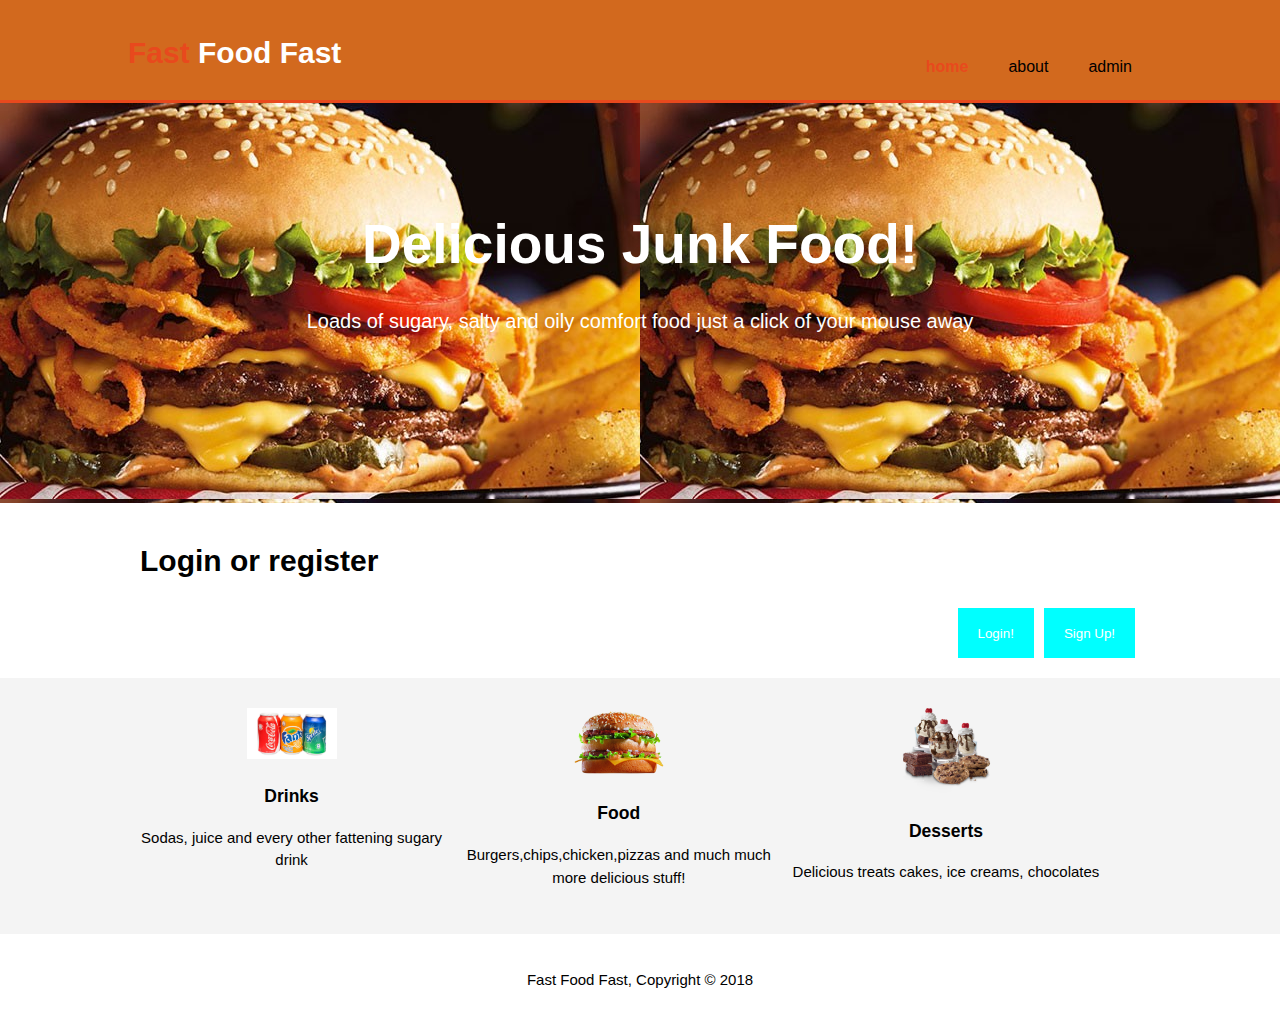
<file: UI/index.html>
<!DOCTYPE html>
<html>
  <head>
    <meta charset="utf-8">
    <meta name="viewport" content="width=device-width">
    <title>Fast Food Fast</title>
    <link rel="stylesheet" href="./css/styles.css">
  </head>
  <body>
    <header>
      <div class="container">
        <div id="branding">
          <h1><span class="highlight">Fast</span> Food Fast</h1>
        </div>
        <nav>
          <ul>
            <li class="current"><a href="index.html">Home</a></li>
            <li><a href="about.html">About</a></li>
            <li><a href="admin.html">Admin</a></li>
          </ul>
        </nav>
      </div>
    </header>

    <section id="showcase">
      <div class="container">
        <h1>Delicious Junk Food!</h1>
        <p>Loads of sugary, salty and oily comfort food just a click of your mouse away</p>
      </div>
    </section>

    <section id="register">
      <div class="container">
        <div id="main">
        <h1>Login or register</h1>
            <div id="landing">
                <button onclick="show_sign_up_form()" id="sign_up_button">Sign Up!</button>
                <button onclick="show_login_form()" id="log_in_button">Login!</button>
            </div>
        </div>
      </div>
    </section>

    <section id="boxes">
      <div class="container">
        <div class="box">
          <!--<img src="./img/logo_html.png">-->
          <img src="./images/drinks.png">
          <h3>Drinks</h3>
          <p>Sodas, juice and every other fattening sugary drink</p>
        </div>
        <div class="box">
          <img src="./images/burger3.png">
          <h3>Food</h3>
          <p>Burgers,chips,chicken,pizzas and much much more delicious stuff!</p>
        </div>
        <div class="box">
          <img src="./images/dessert-cluster.png">
          <h3>Desserts</h3>
          <p>Delicious treats cakes, ice creams, chocolates</p>
        </div>
      </div>
    </section>

    <footer>
      <p>Fast Food Fast, Copyright &copy; 2018</p>
    </footer>
    <script src="./js/userintrxns.js"></script>
  </body>
</html>
</file>
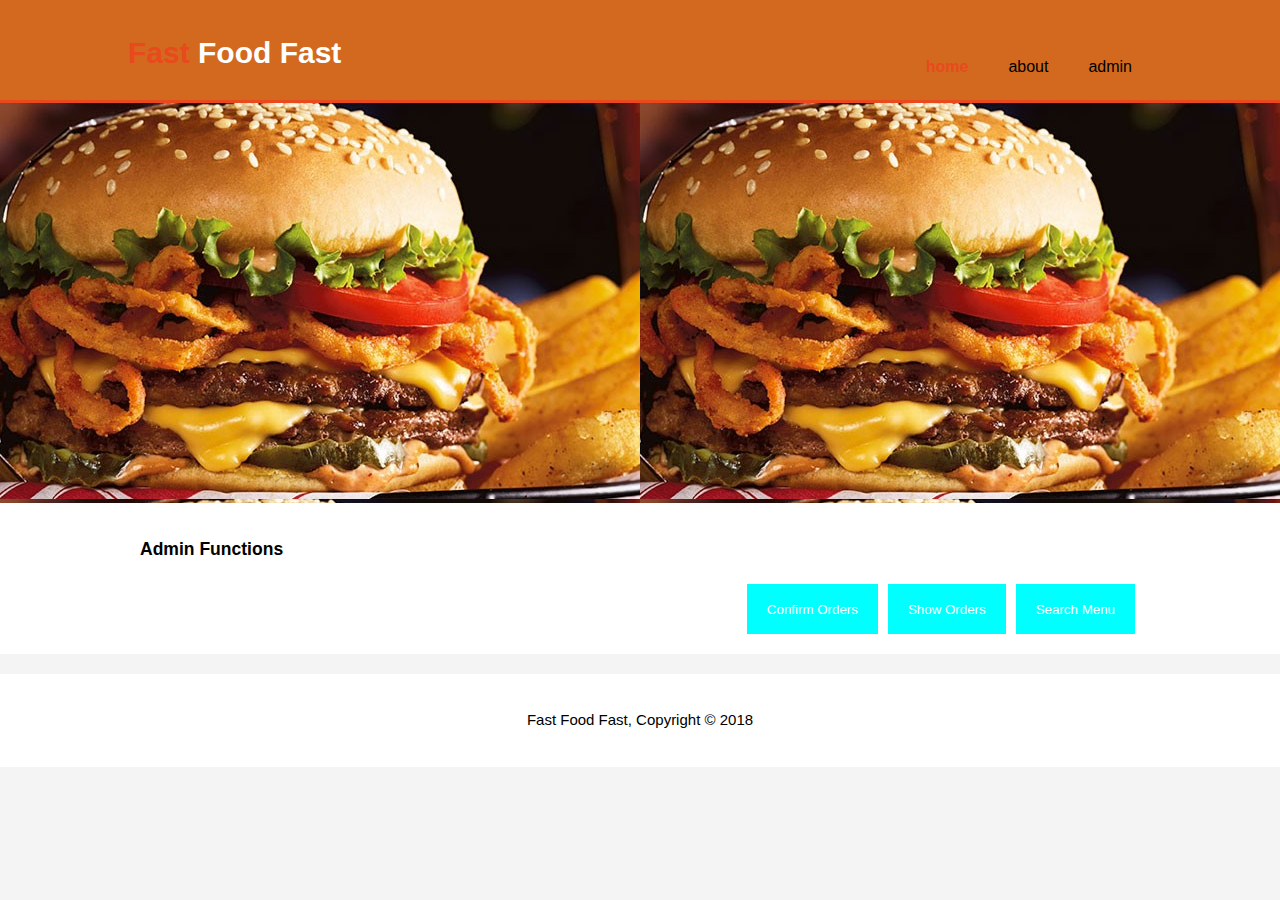
<file: UI/admin.html>
<!DOCTYPE html>
<html>
  <head>
    <meta charset="utf-8">
    <meta name="viewport" content="width=device-width">
    <title>Fast Food Fast</title>
    <link rel="stylesheet" href="./css/styles.css">
    <link rel="stylesheet" href="./css/styles2.css">
  </head>
  <body>
    <header>
      <div class="container">
        <div id="branding">
          <h1><span class="highlight">Fast</span> Food Fast</h1>
        </div>
        <nav>
          <ul>
            <li class="current"><a href="index.html">Home</a></li>
            <li><a href="about.html">About</a></li>
            <li><a href="admin.html">Admin</a></li>
          </ul>
        </nav>
      </div>
    </header>

    <section id="showcase">
      <div class="container">
        <!--<h1>Admin Page</h1>-->
        <!--<div id="main2"></div>-->
      </div>
    </section>

    <section id="register">
      <div class="container">
        <div id="main">
        <h3>Admin Functions</h3>
            <div id="landing">
                <button onclick="show_item_search_form()" id="search_button">Search Menu</button>
                <button onclick="show_orders_table()" id="show_button">Show Orders</button>
                <button onclick="confirm_orders_table()" id="confirm_button">Confirm Orders</button>
            </div>
        </div>
      </div>
    </section>
    <section id="admin_landing">
      <div class="container">
        <!--<h1>Admin Page</h1>-->
        <div id="main2"></div>
      </div>
    </section>

     <footer>
      <p>Fast Food Fast, Copyright &copy; 2018</p>
    </footer>
    <script src="./js/userintrxns.js"></script>
  </body>
</html>
</file>
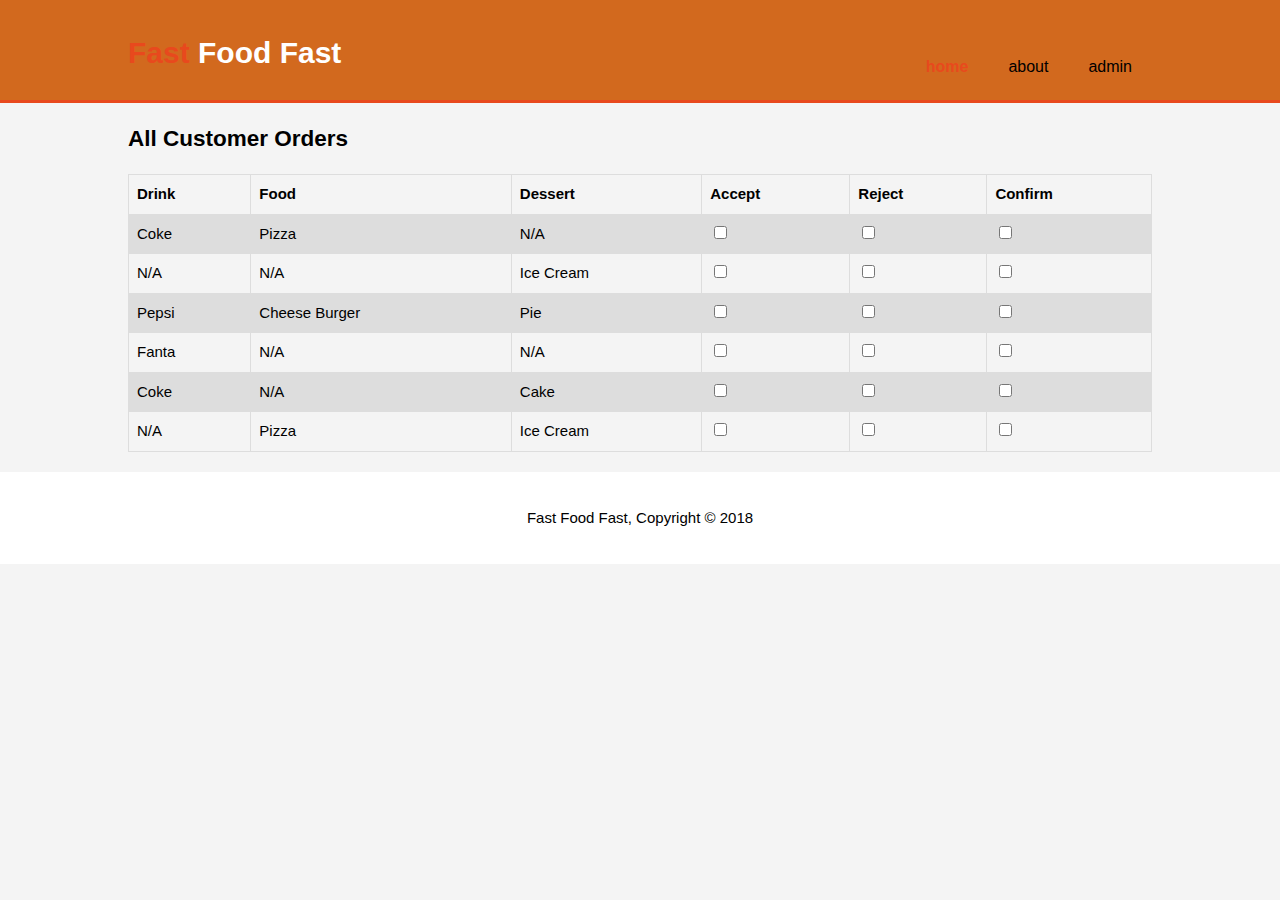
<file: UI/admin_accept_reject_list.html>
<!DOCTYPE html>
<html>
  <head>
    <meta charset="utf-8">
    <meta name="viewport" content="width=device-width">
    <title>Fast Food Fast</title>
    <link rel="stylesheet" href="./css/styles.css">
    <link rel="stylesheet" href="./css/styles2.css">
  </head>
  <body>
    <header>
      <div class="container">
        <div id="branding">
          <h1><span class="highlight">Fast</span> Food Fast</h1>
        </div>
        <nav>
          <ul>
            <li class="current"><a href="index.html">Home</a></li>
            <li><a href="about.html">About</a></li>
            <li><a href="admin.html">Admin</a></li>
          </ul>
        </nav>
      </div>
    </header>
    <section id="order_history_table">
      <div class="container">
            <h2>All Customer Orders</h2>

            <table>
              <tr>
                  
                <th>Drink</th>
                <th>Food</th>
                <th>Dessert</th>
                <th>Accept</th>
                <th>Reject</th>
                <th>Confirm</th>
              </tr>
              <tr>
                <td>Coke</td>
                <td>Pizza</td>
                <td>N/A</td>
                <td class="accept"><input type="checkbox"></td>
                <td class="reject"><input type="checkbox"></td>
                <td class="confirm"><input type="checkbox"></td>
              </tr>
              <tr>
                <td>N/A</td>
                <td>N/A</td>
                <td>Ice Cream</td>
                <td class="accept"><input type="checkbox"></td>
                <td class="reject"><input type="checkbox"></td>
                <td class="confirm"><input type="checkbox"></td>
              </tr>
              <tr>
                <td>Pepsi</td>
                <td>Cheese Burger</td>
                <td>Pie</td>
                <td class="accept"><input type="checkbox"></td>
                <td class="reject"><input type="checkbox"></td>
                <td class="confirm"><input type="checkbox"></td>
              </tr>
              <tr>
                <td>Fanta</td>
                <td>N/A</td>
                <td>N/A</td>
                <td class="accept"><input type="checkbox"></td>
                <td class="reject"><input type="checkbox"></td>
                <td class="confirm"><input type="checkbox"></td>
              </tr>
              <tr>
                <td>Coke</td>
                <td>N/A</td>
                <td>Cake</td>
                <td class="accept"><input type="checkbox"></td>
                <td class="reject"><input type="checkbox"></td>
                <td class="confirm"><input type="checkbox"></td>
              </tr>
              <tr>
                <td>N/A</td>
                <td>Pizza</td>
                <td>Ice Cream</td>
                <td class="accept"><input type="checkbox"></td>
                <td class="reject"><input type="checkbox"></td>
                <td class="confirm"><input type="checkbox"></td>
              </tr>
            </table>
            
      </div>
    </section>
    <footer>
      <p>Fast Food Fast, Copyright &copy; 2018</p>
    </footer>
    <script src="./js/userintrxns.js"></script>
  </body>
</html>
</file>
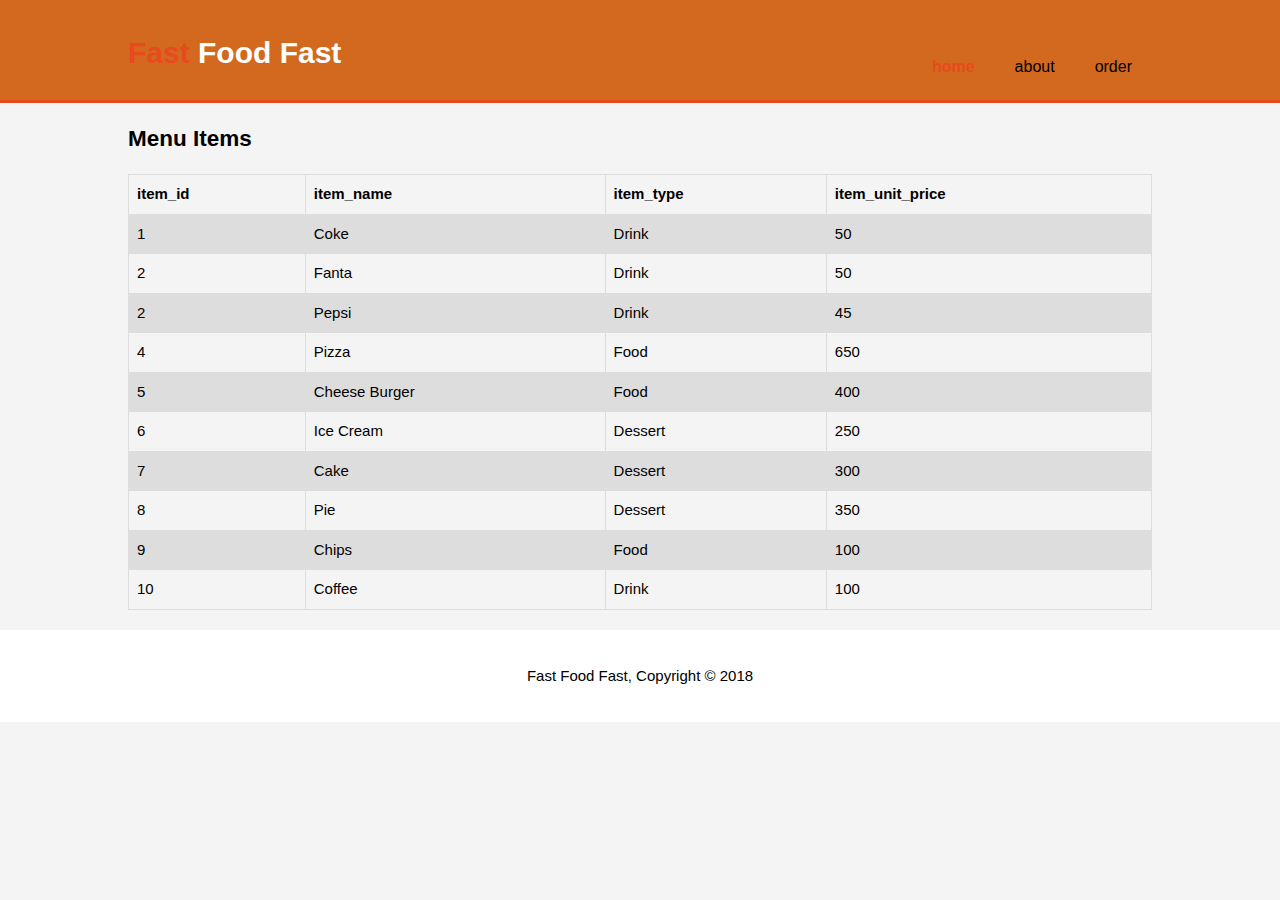
<file: UI/admin_list_items.html>
<!DOCTYPE html>
<html>
  <head>
    <meta charset="utf-8">
    <meta name="viewport" content="width=device-width">
    <title>Fast Food Fast</title>
    <link rel="stylesheet" href="./css/styles.css">
    <link rel="stylesheet" href="./css/styles2.css">
  </head>
  <body>
    <header>
      <div class="container">
        <div id="branding">
          <h1><span class="highlight">Fast</span> Food Fast</h1>
        </div>
        <nav>
          <ul>
            <li class="current"><a href="index.html">Home</a></li>
            <li><a href="about.html">About</a></li>
            <li><a href="user_order.html">Order</a></li>
          </ul>
        </nav>
      </div>
    </header>
    <section id="admin_items_table">
      <div class="container">
            <h2>Menu Items</h2>

            <table>
              <tr>
                  
                <th>item_id</th>
                <th>item_name</th>
                <th>item_type</th>
                <th>item_unit_price</th>
              </tr>
              <tr>
                <td>1</td>
                <td>Coke</td>
                <td>Drink</td>
                <td>50</td>
              </tr>
              <tr>
                <td>2</td>
                <td>Fanta</td>
                <td>Drink</td>
                <td>50</td>
              </tr>
              <tr>
                <td>2</td>
                <td>Pepsi</td>
                <td>Drink</td>
                <td>45</td>
              </tr>
              <tr>
                <td>4</td>
                <td>Pizza</td>
                <td>Food</td>
                <td>650</td>
              </tr>
              <tr>
                <td>5</td>
                <td>Cheese Burger</td>
                <td>Food</td>
                <td>400</td>
              </tr>
              <tr>
                <td>6</td>
                <td>Ice Cream</td>
                <td>Dessert</td>
                <td>250</td>
              </tr>
              <tr>
                <td>7</td>
                <td>Cake</td>
                <td>Dessert</td>
                <td>300</td>
              </tr>
              <tr>
                <td>8</td>
                <td>Pie</td>
                <td>Dessert</td>
                <td>350</td>
              </tr>
              <tr>
                <td>9</td>
                <td>Chips</td>
                <td>Food</td>
                <td>100</td>
              </tr>
              <tr>
                <td>10</td>
                <td>Coffee</td>
                <td>Drink</td>
                <td>100</td>
              </tr>
            </table>
            
      </div>
    </section>
    <footer>
      <p>Fast Food Fast, Copyright &copy; 2018</p>
    </footer>
    <script src="./js/userintrxns.js"></script>
  </body>
</html>
</file>
<file: UI/css/styles.css>
body{
    font: 15px/1.5 Arial, Helvetica,sans-serif;
    padding:0;
    margin:0;
    background-color:#f4f4f4;
  }

  .container{
    width:80%;
    margin:auto;
    overflow:hidden;
  }

  header{
    /*background:#35424a; **/
    background-color: chocolate;
    color:#ffffff;
    padding-top:30px;
    min-height:70px;
    border-bottom:#e8491d 3px solid;
  }

  header .highlight, header .current a{
    color:#e8491d;
    font-weight:bold;
  }
  

 
  header a{
    color:black;
    text-decoration:none;
    text-transform: lowercase;
    font-size:16px;
  }
  
  header li{
    float:left;
    display:inline;
    padding: 0 20px 0 20px;
  }
  
  header #branding{
    float:left;
  }
  
  header #branding h1{
    margin:0;
  }
  
  header nav{
    float:right;
    margin-top:10px;
  }

  section button{
    float:right;
    height:50px;
    /*background:#e8491d;*/
    background-color: aqua;
    border:0;
    margin:5px;
    padding-left: 20px;
    padding-right:20px;
    color:#ffffff;
  }

   /* Showcase */
   #showcase{
    min-height:400px;
    /*background:url('../img/burger2.jpg') no-repeat 0 -400px;*/
    background-image: url('../images/burger.jpg');
    text-align:center;
    color:white;
  }
  
  #showcase h1{
    margin-top:100px;
    font-size:55px;
    margin-bottom:10px;
  }
  
  #showcase p{
    font-size:20px;
  }
  
  #register{
    padding:15px;
    color:black;
    background:white
  }
  
  /* Order area styling */
  #order{
    padding:15px;
    color:chocolate;
    background:white
  }

  /* Boxes */
  #boxes{
    margin-top:20px;
  }
  
  #boxes .box{
    float:left;
    text-align: center;
    width:30%;
    padding:10px;
  }
  
  #boxes .box img{
    width:90px;
  }

  footer{
    padding:20px;
    margin-top:20px;
    color:black;
    background-color:white;
    text-align: center;
  }
</file>
<file: UI/css/styles2.css>
section table {
    font-family: arial, sans-serif;
    border-collapse: collapse;
    width: 100%;
}

section td, th {
    border: 1px solid #dddddd;
    text-align: left;
    padding: 8px;
}

section tr:nth-child(even) {
    background-color: #dddddd;
}
</file>
